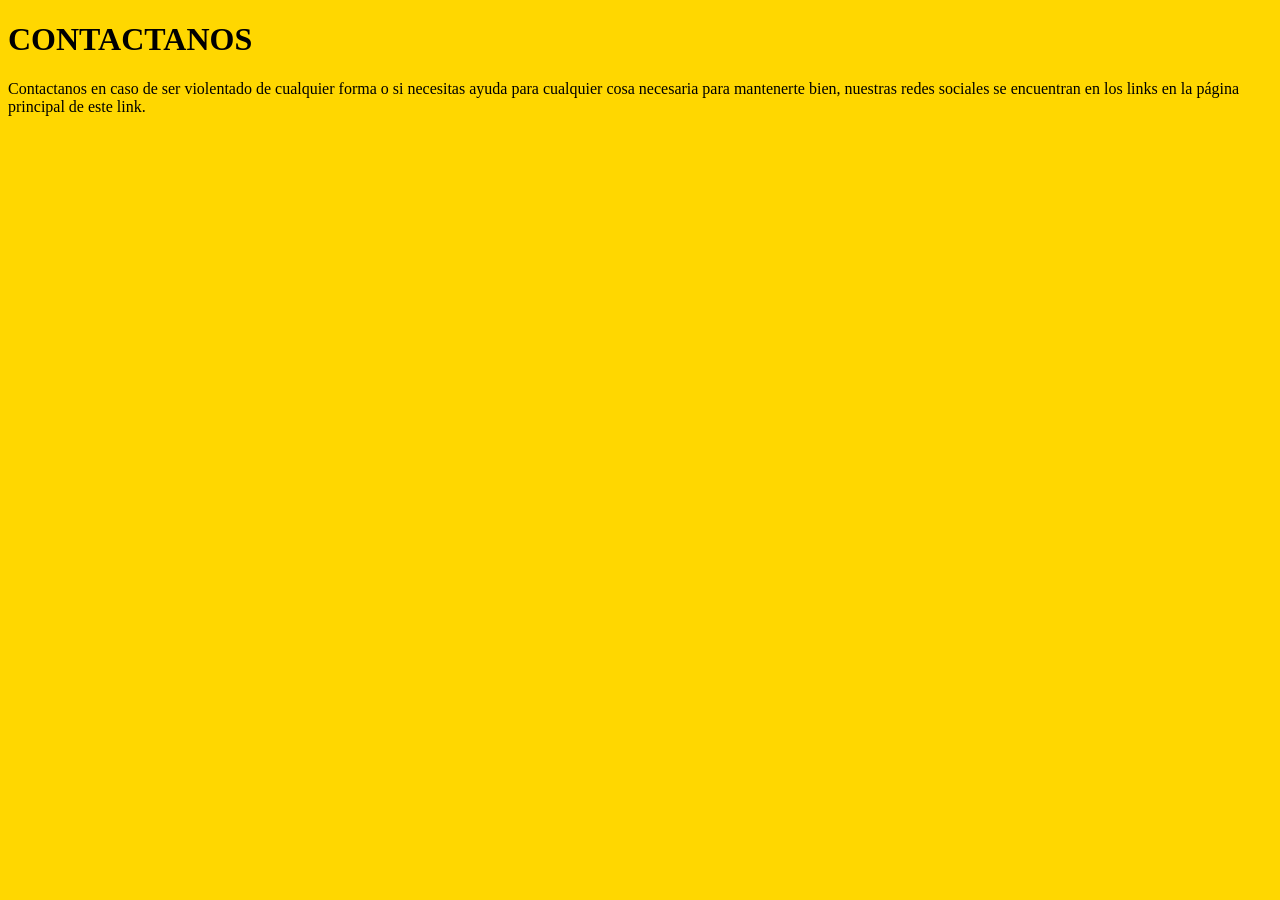
<file: Contactanos.html>
<!DOCTYPE html>
<html>
<head lang="es">
	<meta charset="utf-8">
	<meta name="viewport" content="width=device-width, initial-scale=1">
	<title>Contactanos</title>
</head>
<body bgcolor="#FFD700" text="#000000">
<h1>CONTACTANOS</h1>
<p>Contactanos en caso de ser violentado de cualquier forma o si necesitas ayuda para cualquier cosa necesaria para mantenerte bien, nuestras redes sociales se encuentran en los links en la página principal de este link.</p>
</body>
</html>
</file>
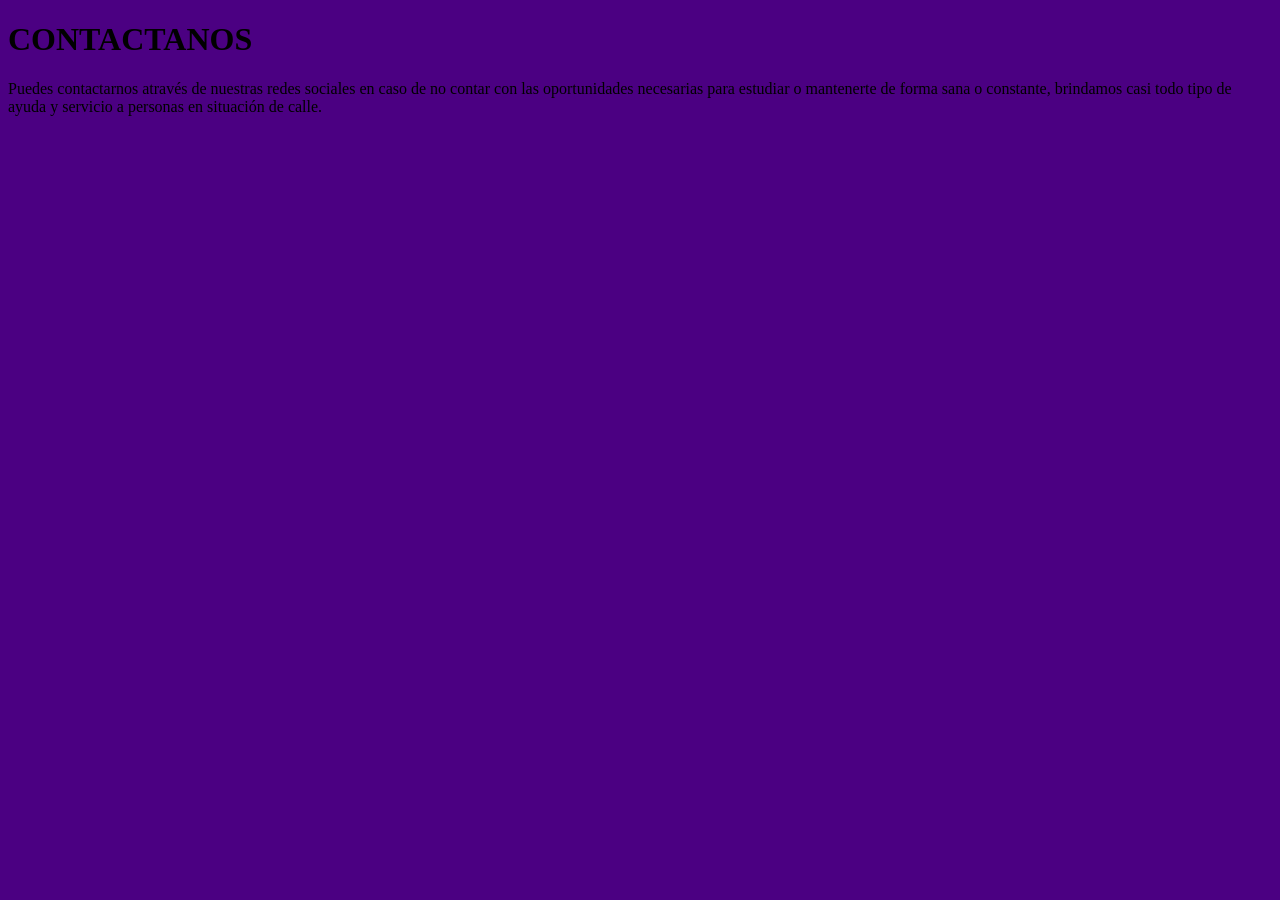
<file: Contactanos2.html>
<!DOCTYPE html>
<html>
<head lang="es">
	<meta charset="utf-8">
	<meta name="viewport" content="width=device-width, initial-scale=1">
	<title>Contactanos</title>
</head>
<body bgcolor="#4B0082" text="000000">
<h1>CONTACTANOS</h1>
<p>Puedes contactarnos através de nuestras redes sociales en caso de no contar con las oportunidades necesarias para estudiar o mantenerte de forma sana o constante, brindamos casi todo tipo de ayuda y servicio a personas en situación de calle.</p>
</body>
</html>
</file>
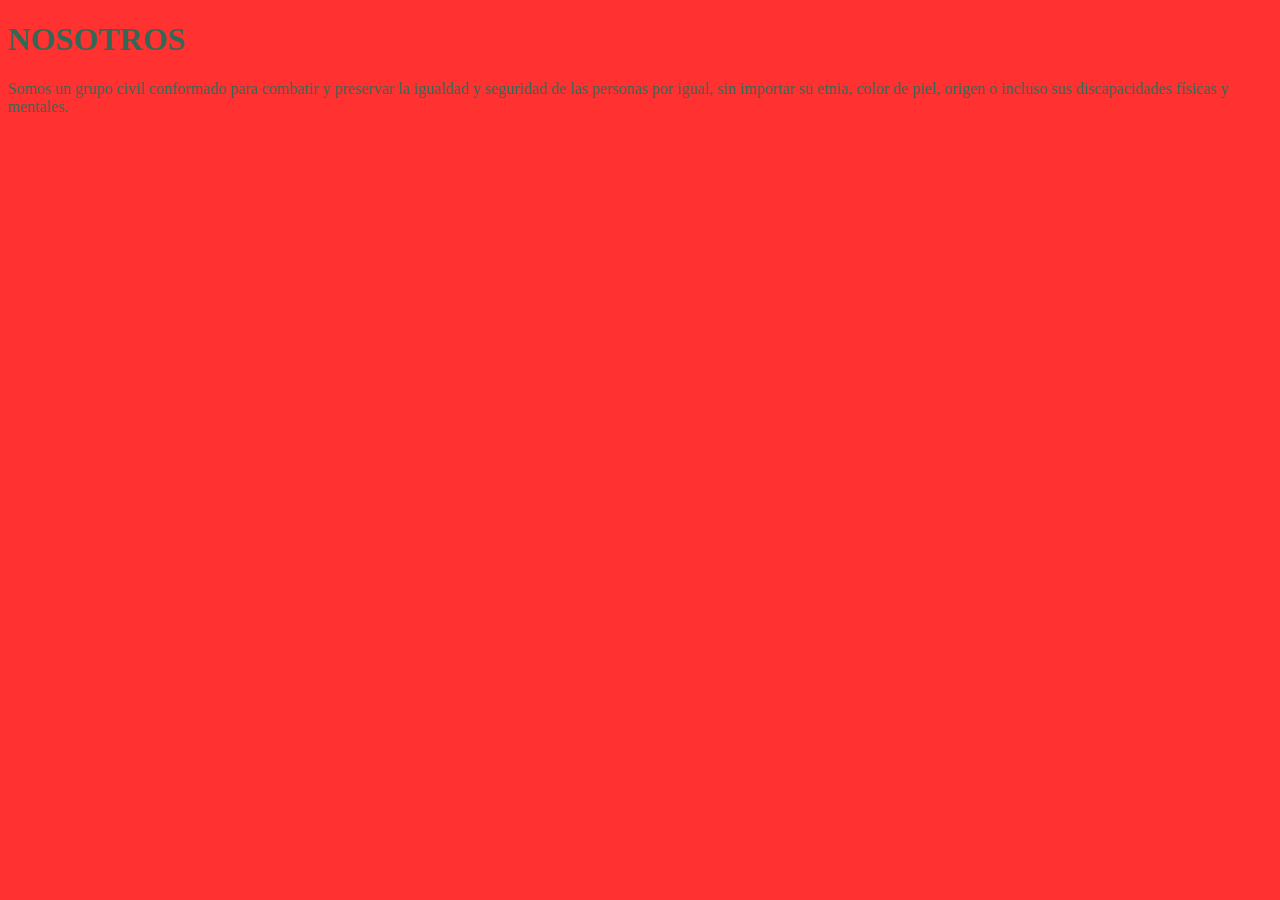
<file: Nosotros.html>
<!DOCTYPE html>
<html>
<head lang="es">
	<meta charset="utf-8">
	<meta name="viewport" content="width=device-width, initial-scale=1">
	<title>Nosotros</title>
</head>
<body bgcolor="#FF3131" text="#336954">
<h1>NOSOTROS</h1>
<p>	Somos un grupo civil conformado para combatir y preservar la igualdad y seguridad de las personas por igual, sin importar su etnia, color de piel, origen o incluso sus discapacidades físicas y mentales.</p>
</body>
</html>
</file>
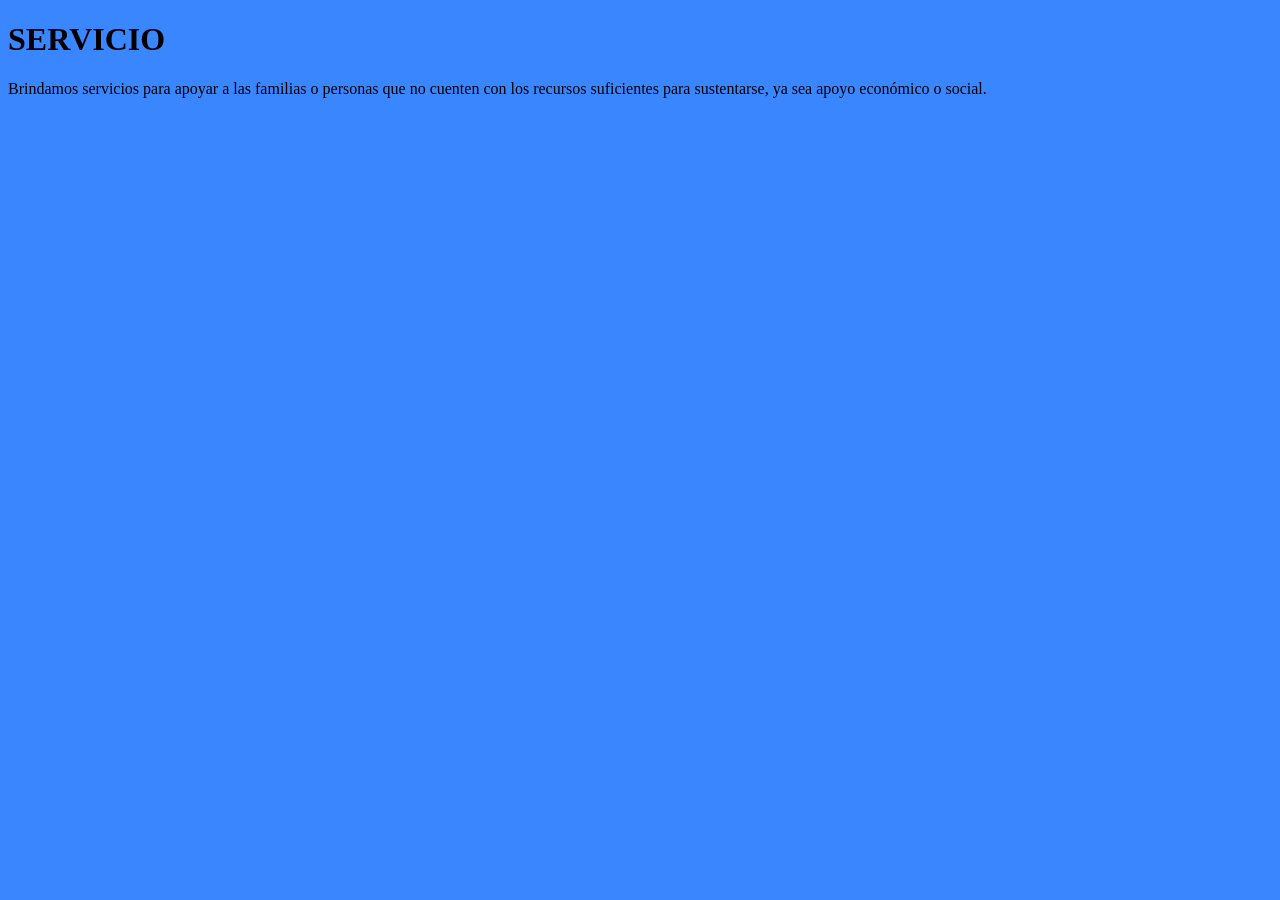
<file: Servicio.html>
<!DOCTYPE html>
<html>
<head lang="es">
	<meta charset="utf-8">
	<meta name="viewport" content="width=device-width, initial-scale=1">
	<title>Servicio</title>
</head>
<body bgcolor="#3A86FF" text="#000000">
	<h1>SERVICIO</h1>
<p>Brindamos servicios para apoyar a las familias o personas que no cuenten con los recursos suficientes para sustentarse, ya sea apoyo económico o social.</p>
</body>
</html>
</file>
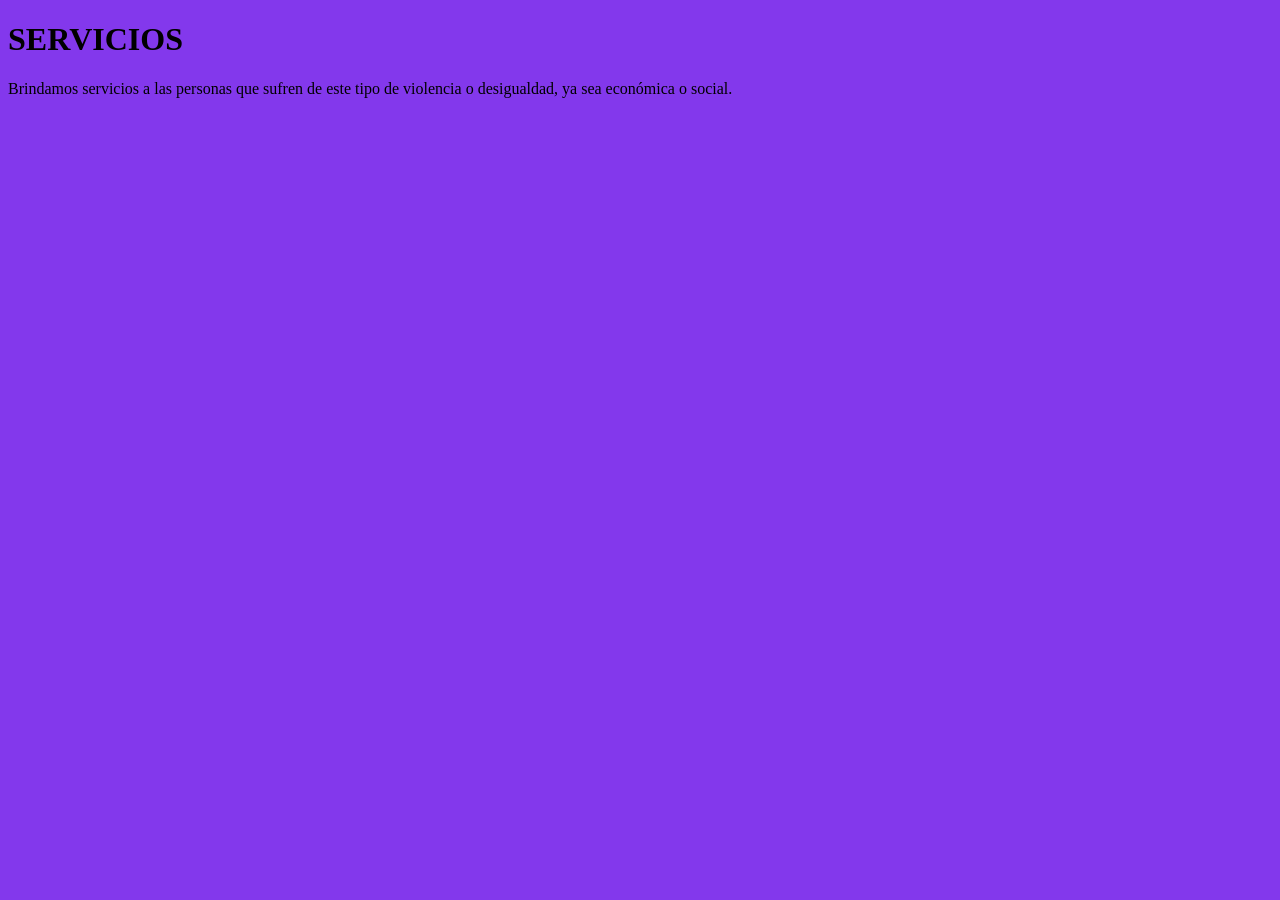
<file: Servicios.html>
<!DOCTYPE html>
<html>
<head lang="es">
	<meta charset="utf-8">
	<meta name="viewport" content="width=device-width, initial-scale=1">
	<title>Servicios</title>
</head>
<body bgcolor="#8338EC" text="#000000">
<h1>SERVICIOS</h1>
<p>Brindamos servicios a las personas que sufren de este tipo de violencia o desigualdad, ya sea económica o social.</p>
</body>
</html>
</file>
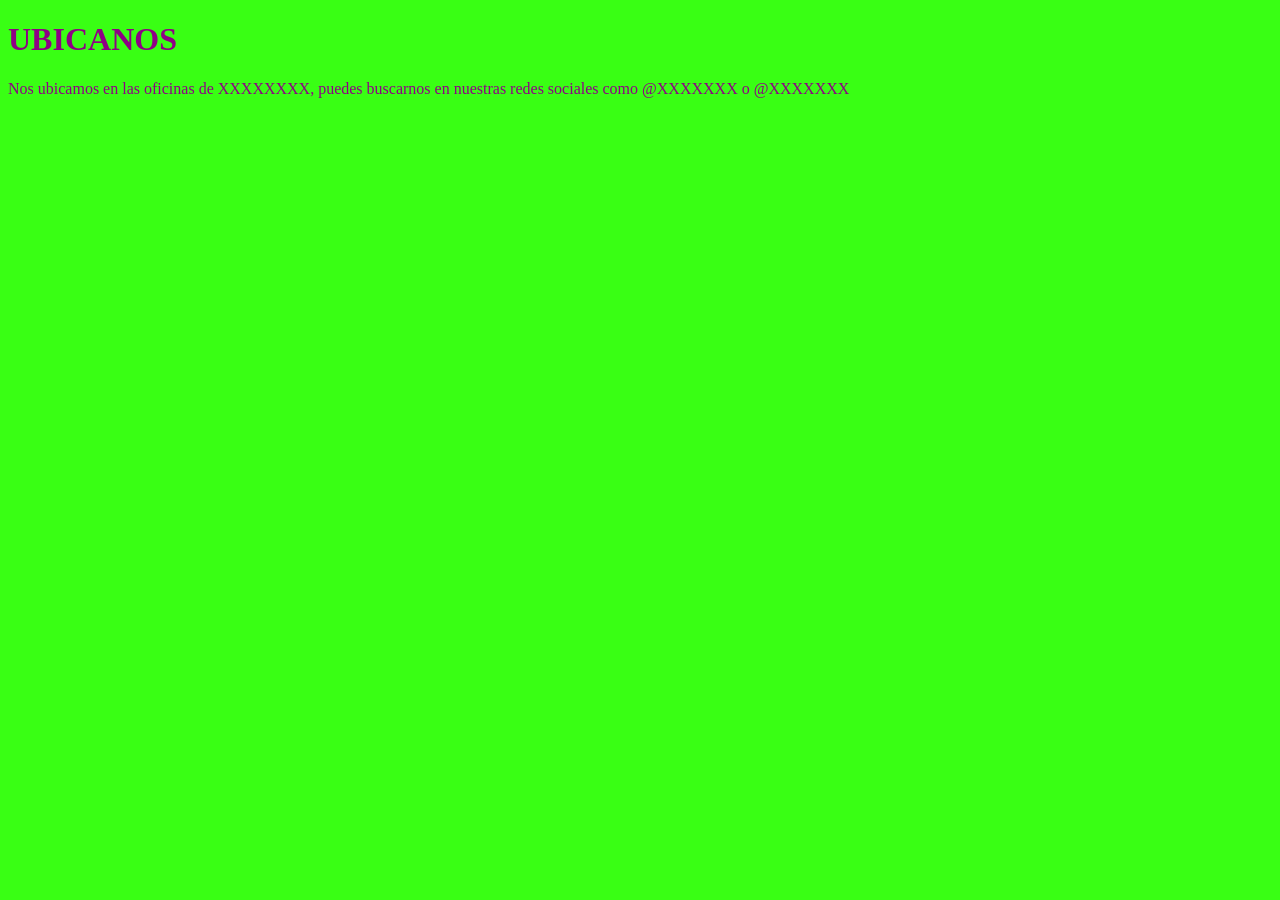
<file: Ubicanos.html>
<!DOCTYPE html>
<html>
<head lang="es">
	<meta charset="utf-8">
	<meta name="viewport" content="width=device-width, initial-scale=1">
	<title>Ubicanos</title>
</head>
<body bgcolor="#39FF14" text="#8F0085">
<h1>UBICANOS</h1>
<p>Nos ubicamos en las oficinas de XXXXXXXX, puedes buscarnos en nuestras redes sociales como @XXXXXXX o @XXXXXXX</p>
</body>
</html>
</file>
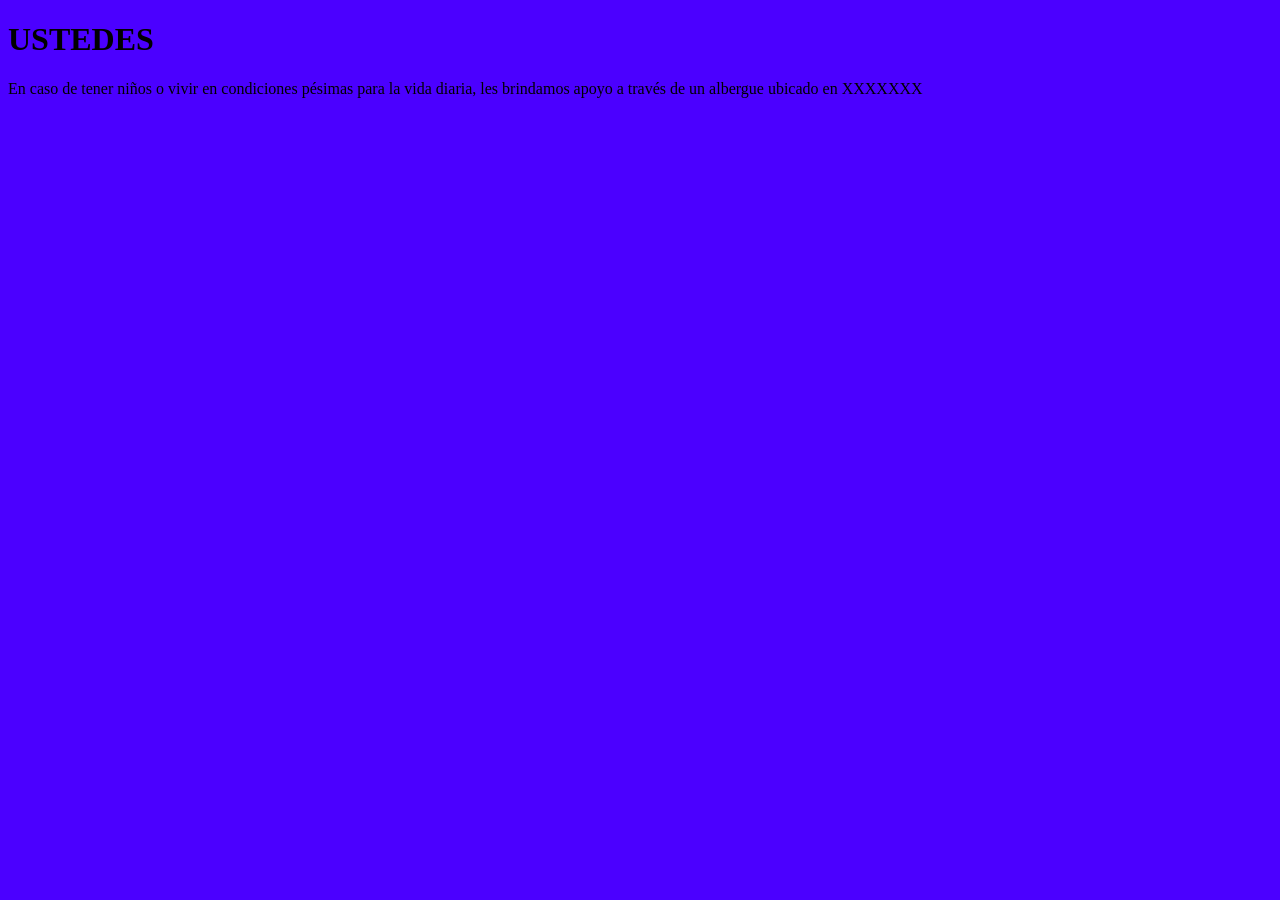
<file: Ustedes.html>
<!DOCTYPE html>
<html>
<head lang="es">
	<meta charset="utf-8">
	<meta name="viewport" content="width=device-width, initial-scale=1">
	<title>Ustedes</title>
</head>
<body bgcolor="#4B00FF" text="#000000">
<h1>USTEDES</h1>
<p>En caso de tener niños o vivir en condiciones pésimas para la vida diaria, les brindamos apoyo a través de un albergue ubicado en XXXXXXX</p>
</body>
</html>
</file>
